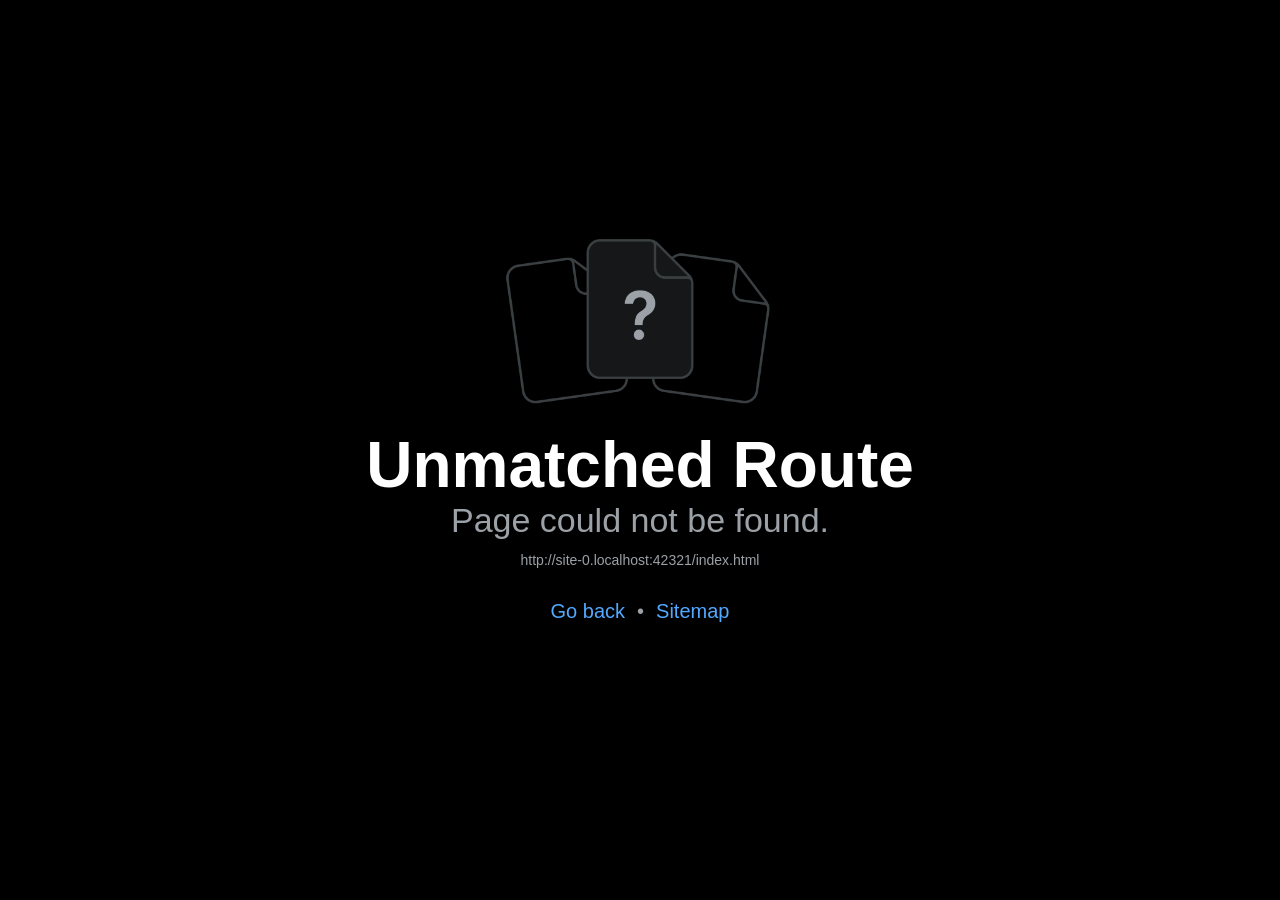
<file: index.html>
<!DOCTYPE html>
<html lang="en">
  <head>
    <meta charset="utf-8" />
    <meta httpEquiv="X-UA-Compatible" content="IE=edge" />
    <meta name="viewport" content="width=device-width, initial-scale=1, shrink-to-fit=no" />
    <title>圈子 Quanzi</title>
    <!-- The `react-native-web` recommended style reset: https://necolas.github.io/react-native-web/docs/setup/#root-element -->
    <style id="expo-reset">
      /* These styles make the body full-height */
      html,
      body {
        height: 100%;
      }
      /* These styles disable body scrolling if you are using <ScrollView> */
      body {
        overflow: hidden;
      }
      /* These styles make the root element full-height */
      #root {
        display: flex;
        height: 100%;
        flex: 1;
      }
    </style>
  </head>

  <body>
    <!-- Use static rendering with Expo Router to support running without JavaScript. -->
    <noscript>
      You need to enable JavaScript to run this app.
    </noscript>
    <!-- The root element for your Expo app. -->
    <div id="root"></div>
  <script src="/_expo/static/js/web/entry-7b26b887527c9571d2ff311a8210339f.js" defer></script>
</body>
</html>
</file>
